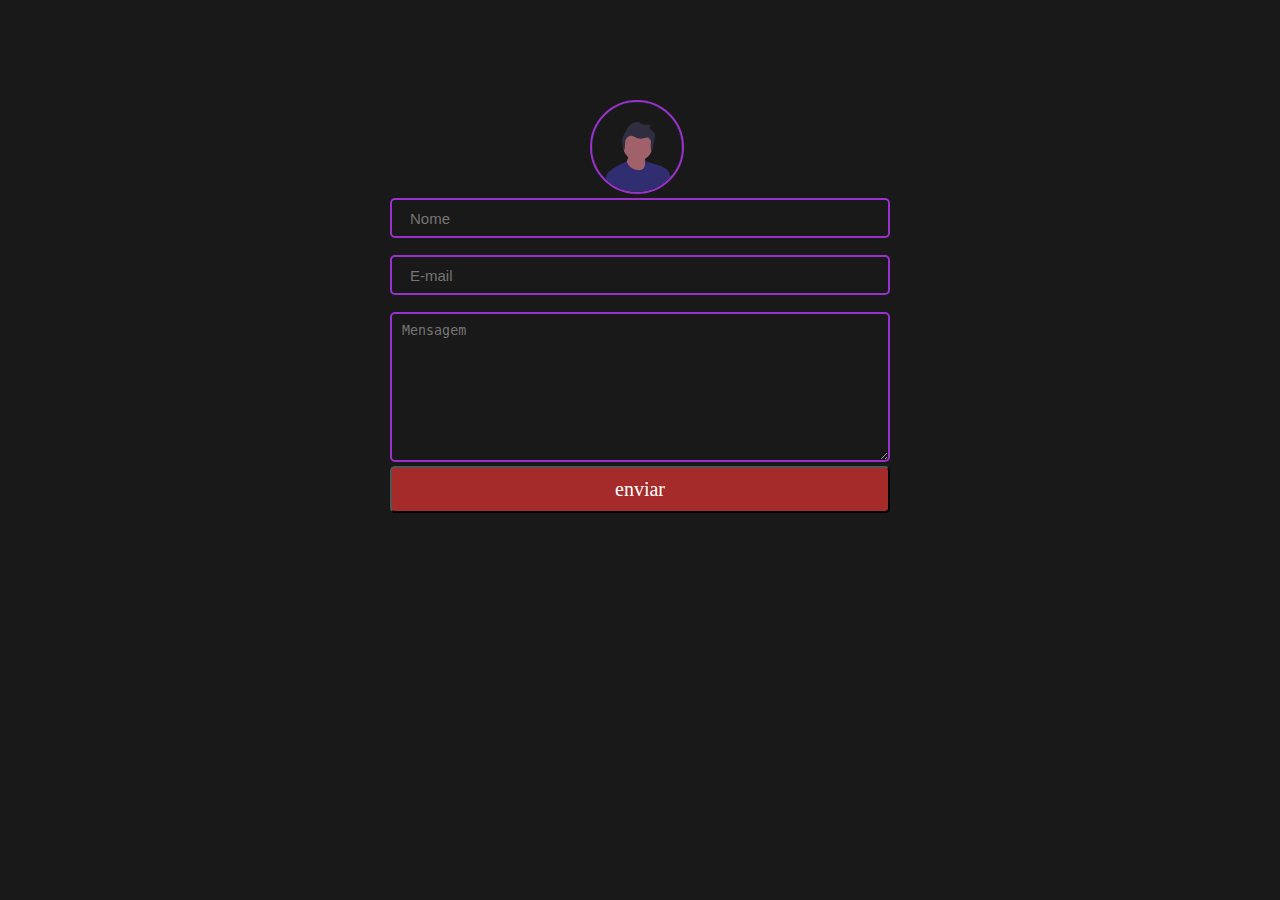
<file: index.html>
<!DOCTYPE html>
<html lang="pt-br">
<head>
    <meta charset="UTF-8">
    <meta http-equiv="X-UA-Compatible" content="IE=edge">
    <meta name="viewport" content="width=device-width, initial-scale=1.0">
    <title>Exemplo de Formulário</title>
    <link rel="stylesheet" href="estilos/style.css">
    <link rel="stylesheet" href="estilos/media-query.css">
</head>
<body>
    <form action="#">
        <img src="imagem/perfil.svg" alt="imagem de perfil">
        <input type="text" name="nome" id="inome" class="input" placeholder="Nome" required>
        <input type="email" name="email" id="iemail" class="input" placeholder="E-mail" required>
        <textarea name="texto" id="itexto" cols="30" rows="10" placeholder="Mensagem"></textarea>
        <input type="submit" value="enviar">
    </form>
</body>
</html>
</file>
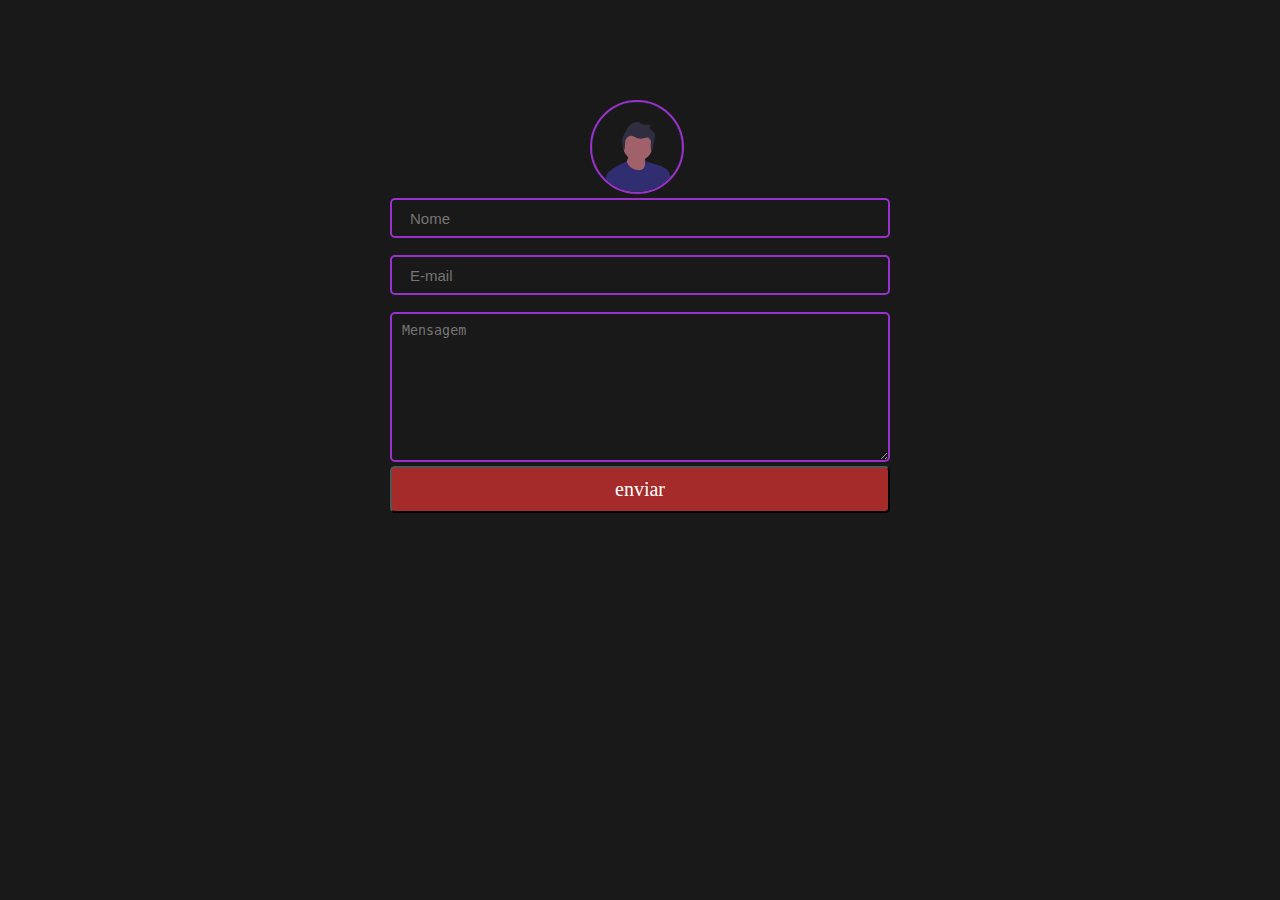
<file: form.html>
<!DOCTYPE html>
<html lang="pt-br">
<head>
    <meta charset="UTF-8">
    <meta http-equiv="X-UA-Compatible" content="IE=edge">
    <meta name="viewport" content="width=device-width, initial-scale=1.0">
    <title>Exemplo de Formulário</title>
    <link rel="stylesheet" href="style.css">
</head>
<body>
    <form action="#">
        <img src="imagem/perfil.svg" alt="imagem de perfil">
        <input type="text" name="nome" id="inome" class="input" placeholder="Nome" required>
        <input type="email" name="email" id="iemail" class="input" placeholder="E-mail" required>
        <textarea name="texto" id="itexto" cols="30" rows="10" placeholder="Mensagem"></textarea>
        <input type="submit" value="enviar">
    </form>
</body>
</html>
</file>
<file: estilos/style.css>
@charset "UTF-8";

* {
    margin: 0px;
    padding: 0px;
}

body {
    background-color: rgba(12, 12, 12, 0.945);
    font-family: 'Lucida Sans', 'Lucida Sans Regular', 'Lucida Grande', 'Lucida Sans Unicode', Geneva, Verdana, sans-serif;
}

img {
    max-width: 90px;
    margin-left: 40%;
    border: 2px solid darkorchid;
    border-radius: 50px;
}

form {
    /*border: 1px solid red;*/
    max-width: 500px;
    margin: 100px auto;
}

.input {
    color: white;
    font-family: sans-serif;
    border-radius: 5px;
    font-weight: 500;
    font-size: 15px;
    background-color: transparent;
    line-height: 23px;
    border: 2px solid darkorchid;
    height: 30px;
    width: 100%;
    padding: 18px;
    margin-bottom: 17px;
    box-sizing: border-box;
    outline: 0;
}

.input:focus { border: 2px solid brown;

}

textarea {
    color: white;
    background-color: transparent;
    height: 150px;
    line-height: 100%;
    width: 100%;
    border-radius: 5px;
    padding: 10px;
    box-sizing: border-box;
    outline: 0;
    border: 2px solid darkorchid;
}

textarea:focus {
    border: 2px solid brown;
}

[type="submit"] {
    box-sizing: border-box;
    width: 100%;
    background-color: brown;
    color: white;
    border-radius: 5px;
    cursor: grab;
    padding: 10px;
    font-size: 20px;
    font-family: Georgia, 'Times New Roman', Times, serif;
    margin: 0px;
}

[type="submit"]:hover {
    background-color: blueviolet;
    border: 3px solid red;
}
</file>
<file: estilos/media-query.css>
@charset "UTF-8";

@media screen and (max-width: 768px) {
    form {
        width: 300px;
    }
}
</file>
<file: style.css>
@charset "UTF-8";

* {
    margin: 0px;
    padding: 0px;
}

body {
    background-color: rgba(12, 12, 12, 0.945);
    font-family: 'Lucida Sans', 'Lucida Sans Regular', 'Lucida Grande', 'Lucida Sans Unicode', Geneva, Verdana, sans-serif;
}

img {
    max-width: 90px;
    margin-left: 40%;
    border: 2px solid darkorchid;
    border-radius: 50px;
}

form {
    /*border: 1px solid red;*/
    max-width: 500px;
    margin: 100px auto;
}

.input {
    color: white;
    font-family: sans-serif;
    border-radius: 5px;
    font-weight: 500;
    font-size: 15px;
    background-color: transparent;
    line-height: 23px;
    border: 2px solid darkorchid;
    height: 30px;
    width: 100%;
    padding: 18px;
    margin-bottom: 17px;
    box-sizing: border-box;
    outline: 0;
}

.input:focus { border: 2px solid brown;

}

textarea {
    color: white;
    background-color: transparent;
    height: 150px;
    line-height: 100%;
    width: 100%;
    border-radius: 5px;
    padding: 10px;
    box-sizing: border-box;
    outline: 0;
    border: 2px solid darkorchid;
}

textarea:focus {
    border: 2px solid brown;
}

[type="submit"] {
    box-sizing: border-box;
    width: 100%;
    background-color: brown;
    color: white;
    border-radius: 5px;
    cursor: grab;
    padding: 10px;
    font-size: 20px;
    font-family: Georgia, 'Times New Roman', Times, serif;
    margin: 0px;
}

[type="submit"]:hover {
    background-color: blueviolet;
    border: 3px solid red;
}
</file>
